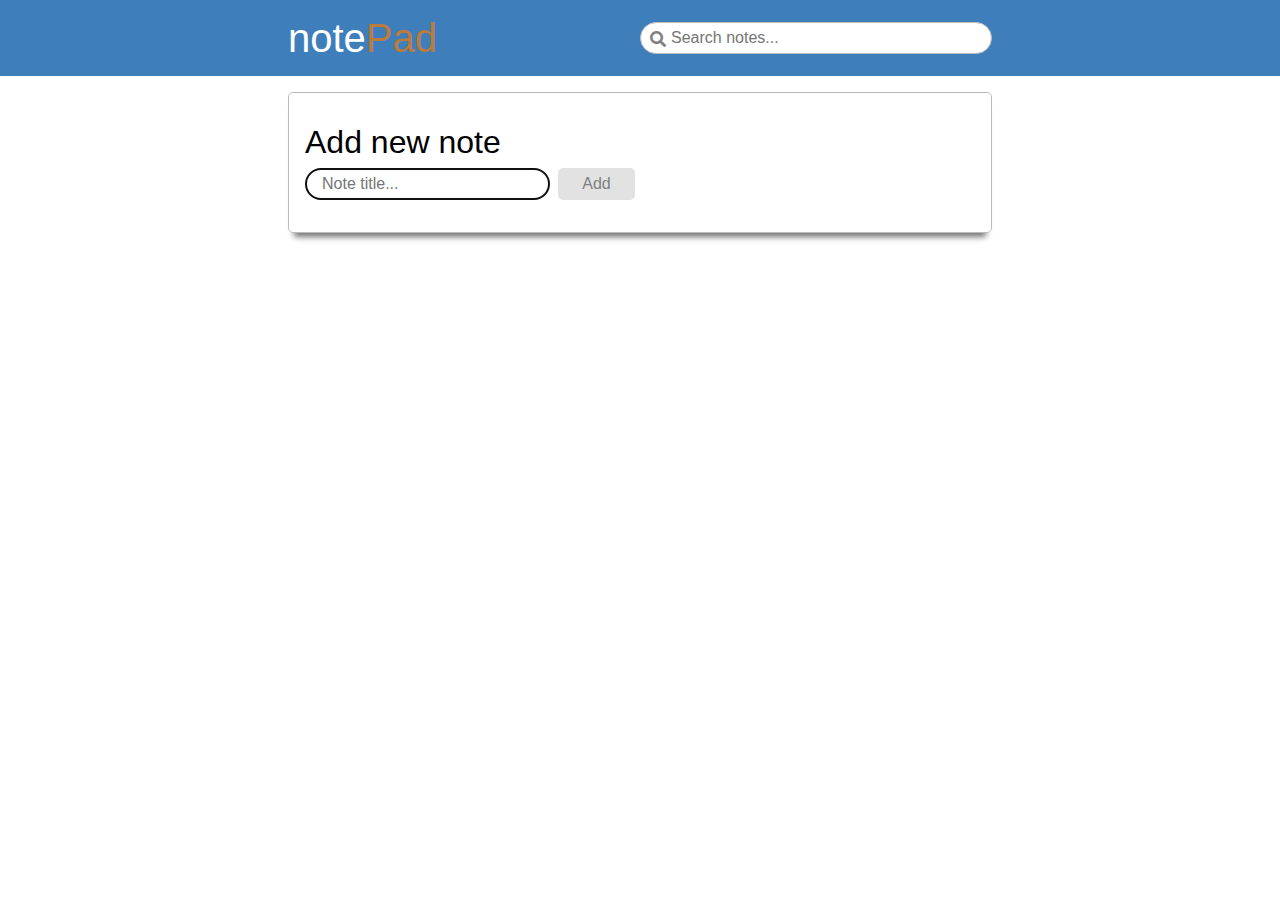
<file: index.html>
<!DOCTYPE html>
<html lang="en">
<head>
  <meta charset="UTF-8">
  <meta name="viewport" content="width=device-width, initial-scale=1"> <!-- this makes sure that width media querry works on mobile phones-->
 <link rel="stylesheet" href="styles.css">
 <link rel="stylesheet" href="fonts/all.css">
 
  <title>Notepad App</title>
</head>
<body>
    <header id="main-header" class="bg-success text-white p-4 mb-3">
        <div class="container">
          <div class="row">
            <div class="col-md-6">
                <h1 id="header-title">note<span class="fill">Pad</span></h1>
            </div>
            <div class="col-md-6 align-self-center">
              <i class="fas fa-search icon"></i>
              <input type="text" class="form-control" id="filter" placeholder="Search notes..."> 
            </div>
          </div>
        </div>
      </header>
      <div class="container">
       <div id="main" class="card card-body">
        <h2 class="title">Add new note</h2>
        <form id="addForm" class="form-inline mb-3">
          <input type="text" class="form-control mr-2" id="item" placeholder="Note title..." autofocus="autofocus">
          <input type="submit" class="btn btn-dark" value="Add">
        </form>
        <div id="items" class="list-group">
      </div>
       </div>
       
      </div>
      <script src="main.js"></script>
</body>
</html>
</file>
<file: styles.css>
* {
    margin: 0;
    padding: 0;
    box-sizing: border-box; /*otherwise expands over its container*/
}

html, body {
    display: block;
    font-family: -apple-system, BlinkMacSystemFont, "Segoe UI", Roboto, "Helvetica Neue", Arial, sans-serif;
    }

.container {
    width: 55%;
    margin: 0 auto;
}

#main-header {
    background-color: rgb(62,126,187);
    margin-top: 0;
}

header h1 {
    font-size: 40px;
    line-height: 44px;
    font-weight: 500;
    color: rgb(255, 255, 255);
}
.fill {
    color: rgb(187,123,62) ;
}

.row {
    display: flex;
    flex-direction: row;
    justify-content: space-between;
    align-items: center;
    
}

.col-md-6 {
    position: relative;
    width: 100%;
    display: flex;
    align-items: center;

}

.icon {
position: absolute;
top: 25px;
left: 10px;
height: 32px;
color: gray;
}

#header-title {
    justify-content: start;
    margin: 1rem 0 1rem 0;
}

#filter {
    width: 100%;
    min-width: 75%;
    height: 32px;
    justify-content: center;
    margin: 1rem 0 1rem 0;
    font-size: 16px;
    line-height: 20px;
    padding: 0 30px;
    border-radius: 25px;
    border: solid 1px rgb(187, 187, 187);

}

#filter:hover {
    border: solid 1px gray;
}


#main {
    margin: 1rem 0;
    border: solid 1px rgb(187, 187, 187);
    box-shadow: 0 10px 6px -6px #777;
    border-radius: 5px;
    padding: 1rem;
    display: flex;
    flex-direction: column;
    align-items: stretch;

} 

#main h2 {
    margin: 1rem 0 0.5rem 0;
    font-size: 32px;
    line-height: 35.2px;
    font-weight: 400;
}

form {
    display: flex;  
    margin: 0 0 1rem 0;
    justify-content: flex-start;
}

form input[type="submit"] {
    margin: 0 .5rem;
    width: 77px;
    min-width: 50px;

    font-size: 16px;
    line-height: 20px;
    background-color: rgb(226, 226, 226);
    color: gray;
    border: none;
    border-radius: 5px;
    cursor: pointer;
}

form input[type="submit"]:hover {
    border: solid 1px gray;
    color: rgb(80, 80, 80);
}

form input[type="text"] {
    height: 32px;
    width: 245px;
    min-width: 180px;
    margin: 0;
    border-radius: 25px;
    font-size: 16px;
    border: solid 1px rgb(187, 187, 187);
    padding: 0 1rem;
}

form input[type="text"]:hover {
    box-shadow: 0 0 10px rgb(180, 180, 180);
    border: solid 1px transparent;
}

#items {
    margin: 0;
}

.item-wrapper {
    width: 100%;
    display: flex;
    flex-direction: column;
    align-items: center;
    margin-bottom: 1rem;
    box-shadow: 0 10px 6px -6px #777;
}

.list-group-item {
    width: 100%;
    position: relative;
    border: solid 1px rgb(187, 187, 187);
    margin: 0;
    list-style-type: none;
    display: flex;
    justify-content: space-between;
    align-items: center;
    height: 56px;
    padding: 0 1rem;
    font-size: 20px;
    background-color: khaki;
    color: rgb(95, 95, 95);
}

.list-group-item button {
    position: absolute;
    height: 31px;
    line-height: 15px;
    color: gray;
    border: none;
    border-radius: 5px;
    cursor: pointer;
    background-color: transparent;
}

.list-group-item button:hover {
    color: rgb(80, 80, 80);
}

.delete {
    width: 35px;
    right: 1rem;
    font-size: 25px;
}

.expand {
    width: 35px;
    right: 4rem;
    font-size: 30px;
}

.collapse {
    width: 35px;
    right: 4rem;
    font-size: 30px;
    display: none;
}


.note-field {
    width: 100%;
    height: 650px;
    overflow-y: auto;
    margin: 0 1rem;
    padding: 1rem;
    border-radius: 5px;
    font-size: 16px;
    font-family: Arial, Helvetica, sans-serif;
    line-height: normal;
    border: solid 1px rgb(187, 187, 187);
    background-color: khaki;
    color: rgb(95, 95, 95);
    display: none;

}

@media (max-width: 750px) {
    .row {
        flex-direction: column;
        justify-content: center;
    }

    .col-md-6 {
        width: 100%;
    }

    .icon {
        top: 9px;
        left: 10px;
    }

    #filter {
        margin: 0 0 1rem 0;
    }
    .container {
        width: 95%;
        margin: 0 auto;
    }
}
</file>
